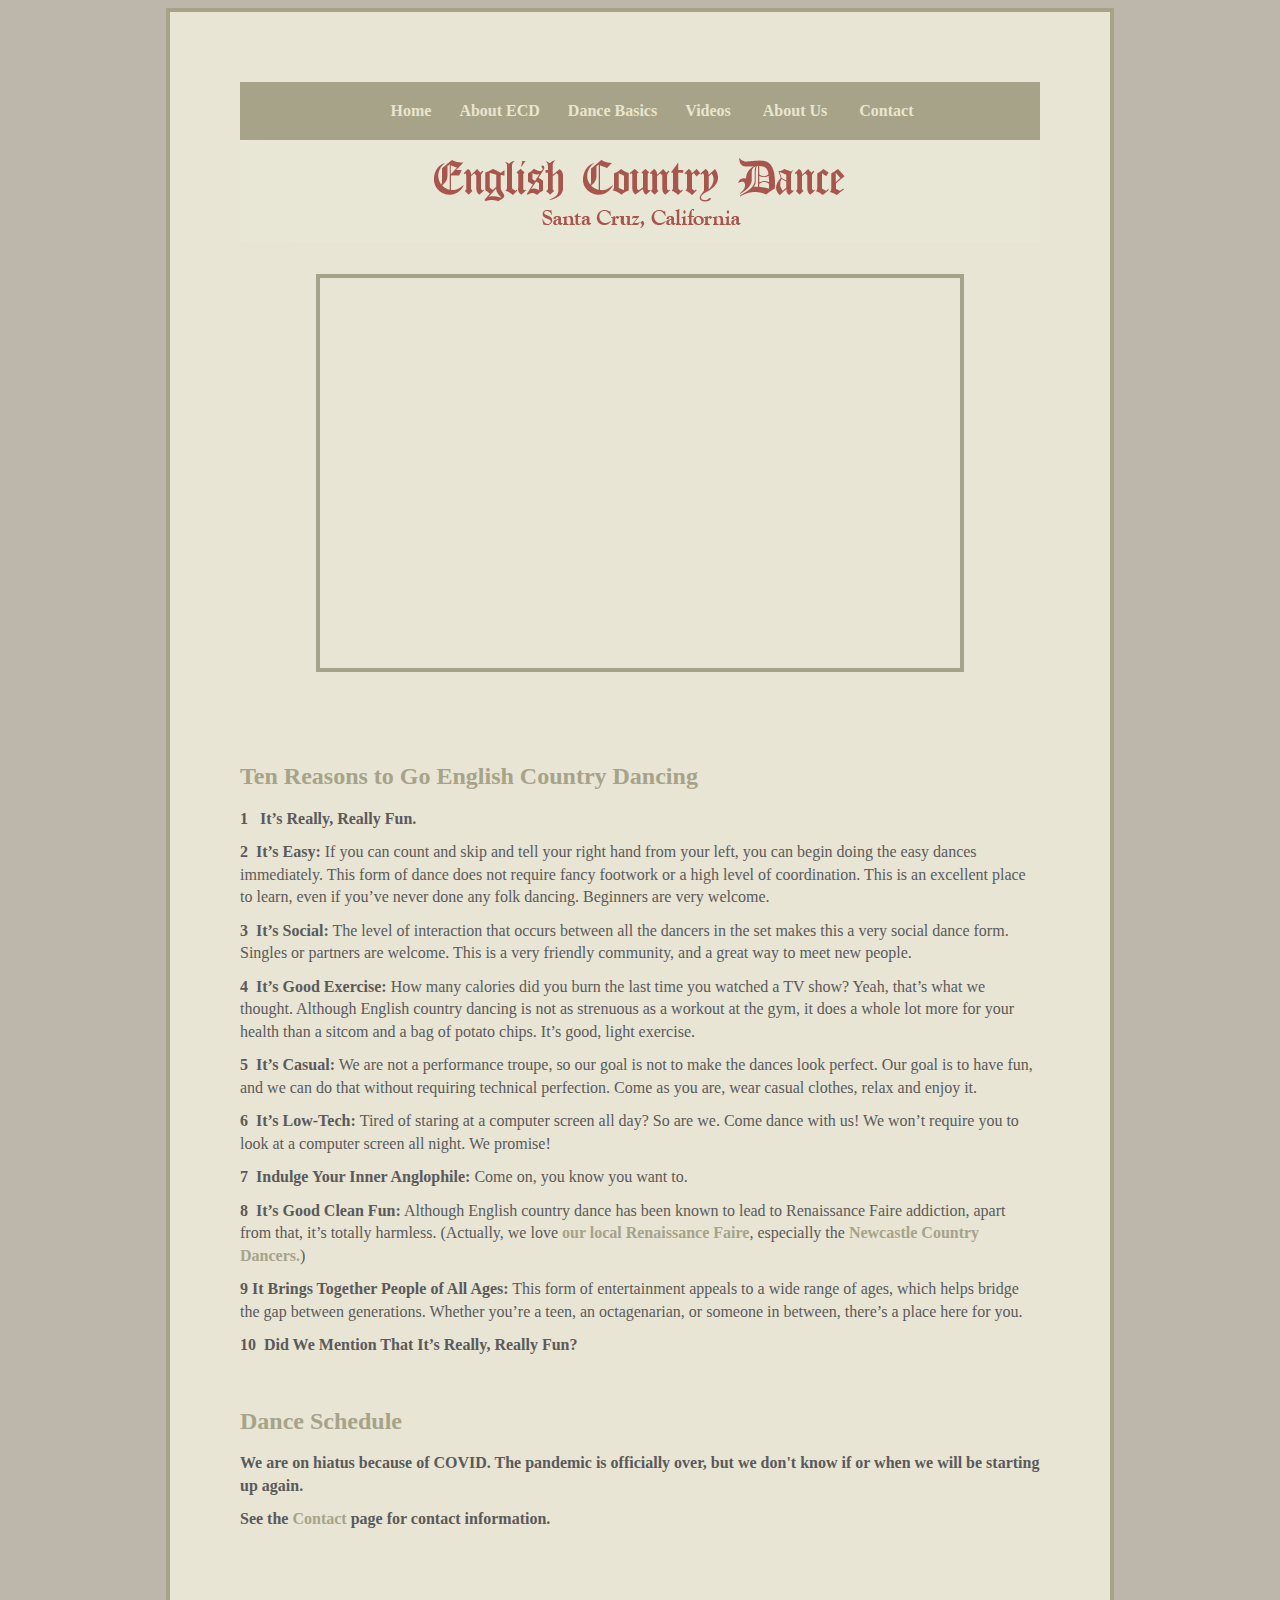
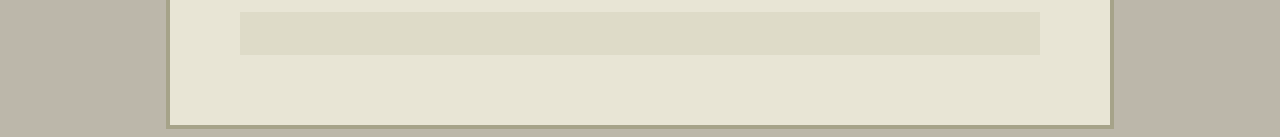
<file: index.html>
<!DOCTYPE html PUBLIC "-//W3C//DTD XHTML 1.0 Strict//EN" "http://www.w3.org/TR/xhtml1/DTD/xhtml1-strict.dtd">
<html xmlns="http://www.w3.org/1999/xhtml"><!-- InstanceBegin template="/Templates/ecd2011template.dwt" codeOutsideHTMLIsLocked="false" -->
<head>
<meta http-equiv="Content-Type" content="text/html; charset=UTF-8" />
<!-- InstanceBeginEditable name="doctitle" -->
<title>Santa Cruz English Country Dance</title>
<!-- InstanceEndEditable -->
<!-- InstanceBeginEditable name="head" -->
<!-- InstanceEndEditable -->
<link href="oneColFixCtrHdr.css" rel="stylesheet" type="text/css" />
<script type="text/javascript">

  var _gaq = _gaq || [];
  _gaq.push(['_setAccount', 'UA-24596640-1']);
  _gaq.push(['_trackPageview']);

  (function() {
    var ga = document.createElement('script'); ga.type = 'text/javascript'; ga.async = true;
    ga.src = ('https:' == document.location.protocol ? 'https://ssl' : 'http://www') + '.google-analytics.com/ga.js';
    var s = document.getElementsByTagName('script')[0]; s.parentNode.insertBefore(ga, s);
  })();

</script>
</head>

<body class="oneColFixCtrHdr">

<div id="container">
  <div id="header">
    <center>
    <span class="class1">
       <p>&nbsp;&nbsp;&nbsp;&nbsp;&nbsp; <a href="index.html">Home</a>&nbsp; &nbsp;&nbsp;&nbsp;&nbsp; <a href="about_ecd.html">About ECD</a>&nbsp;&nbsp;&nbsp;&nbsp;&nbsp; &nbsp;<a href="dance_basics.html">Dance Basics</a>&nbsp;&nbsp;&nbsp; &nbsp;&nbsp; <a href="videos.html">Videos</a>&nbsp;&nbsp;&nbsp;&nbsp;&nbsp;&nbsp; &nbsp;<a href="about_us.html">About Us&nbsp;</a>&nbsp;&nbsp;&nbsp;&nbsp;&nbsp; &nbsp;<a href="contact.html">Contact</a></p></span></center>
    <!-- end #header -->
  </div>
  <img src="images/name-panel.gif" width="800" height="102" alt="English Country Dance Santa Cruz" />

  <div id="mainContent"><span class = class2><!-- InstanceBeginEditable name="MainContentRegion" -->
     <center><iframe width="640" height="390" src="http://www.youtube.com/embed/YO7SBhCg_AQ?rel=0" frameborder="0" allowfullscreen></iframe></center>
     <h2>&nbsp;</h2>
     <h2>Ten Reasons to Go English Country Dancing<br />
     </h2>
     <p> <strong>1&nbsp; &nbsp;It’s Really, Really Fun.</strong></p>
     <p><strong>2&nbsp;  It&rsquo;s Easy:</strong> If you can count and skip and tell your right hand from your left, you can begin doing the easy dances immediately. This form of dance does not require fancy footwork or a high level of coordination. This is an excellent place to learn, even if you’ve never done any folk dancing. Beginners are very welcome.</p>
     <p><strong>3&nbsp; It&rsquo;s Social:</strong> The level of interaction that occurs between all the dancers in the set makes this a very social dance form. Singles or partners are welcome. This is a very friendly community, and a great way to meet new people.</p>
     <p><strong>4&nbsp; It&rsquo;s Good Exercise:</strong> How many calories did you burn the last time you watched a TV show? Yeah, that’s what we thought. Although English country dancing is not as strenuous as a workout at the gym, it does a whole lot more for your health than a sitcom and a bag of potato chips. It’s good, light exercise.</p>
     <p><strong>5&nbsp; It&rsquo;s Casual:</strong> We are not a performance troupe, so our goal is not to make the dances look perfect. Our goal is to have fun, and we can do that without requiring technical perfection. Come as you are, wear casual clothes, relax and enjoy it.</p>
     <p><strong>6&nbsp; It&rsquo;s Low-Tech: </strong>Tired of staring at a computer screen all day? So are we. Come dance with us! We won’t require you to look at a computer screen all night. We promise!</p>
     <p><strong>7&nbsp; Indulge Your Inner Anglophile:</strong> Come on, you know you want to.</p>
     <p><strong>8&nbsp; It&rsquo;s Good Clean Fun:</strong> Although English country dance has been known to lead to Renaissance Faire addiction, apart from that, it’s totally harmless. (Actually, we love <a href="http://www.norcalrenfaire.org/">our local Renaissance Faire</a>, especially the <a href="http://home1.gte.net/res1fqjn/">Newcastle Country Dancers.</a>)</p>
     <p> <strong>9&nbsp;It Brings Together People of All Ages:</strong> This form of entertainment appeals to a wide range of ages, which helps bridge the gap between generations. Whether you’re a teen, an octagenarian, or someone in between, there’s a place here for you. </p>
     <p><strong>10&nbsp; Did We Mention That It&rsquo;s Really, Really Fun?</strong></p>
     <p>&nbsp;</p>
     <h2><strong>Dance Schedule</strong></h2>
     <!--
     <p><strong>Come dance with us! We usually meet on the second Thursday of the month, from 7:30—9:30 p.m., at Peace United Church (upper hall), 900 High Street, Santa Cruz, California. (See the <a href="contact.html">Contact</a> page for directions.) </strong></p>
     -->
     <p><strong>We are on hiatus because of COVID. The pandemic is officially over, but we don't know if or when we will be starting up again.</strong></p>
     <p><strong>See the <a class=contact href="/contact.html"> Contact </a> page for contact information.
     <p>&nbsp;</p>
   </p>
  <!-- InstanceEndEditable --></span>
   <!-- end #mainContent --></div>
  <div id="footer">
    <p>&nbsp;</p>
  <!-- end #footer --></div>
<!-- end #container --></div>
</body>
<!-- InstanceEnd --></html>
</file>
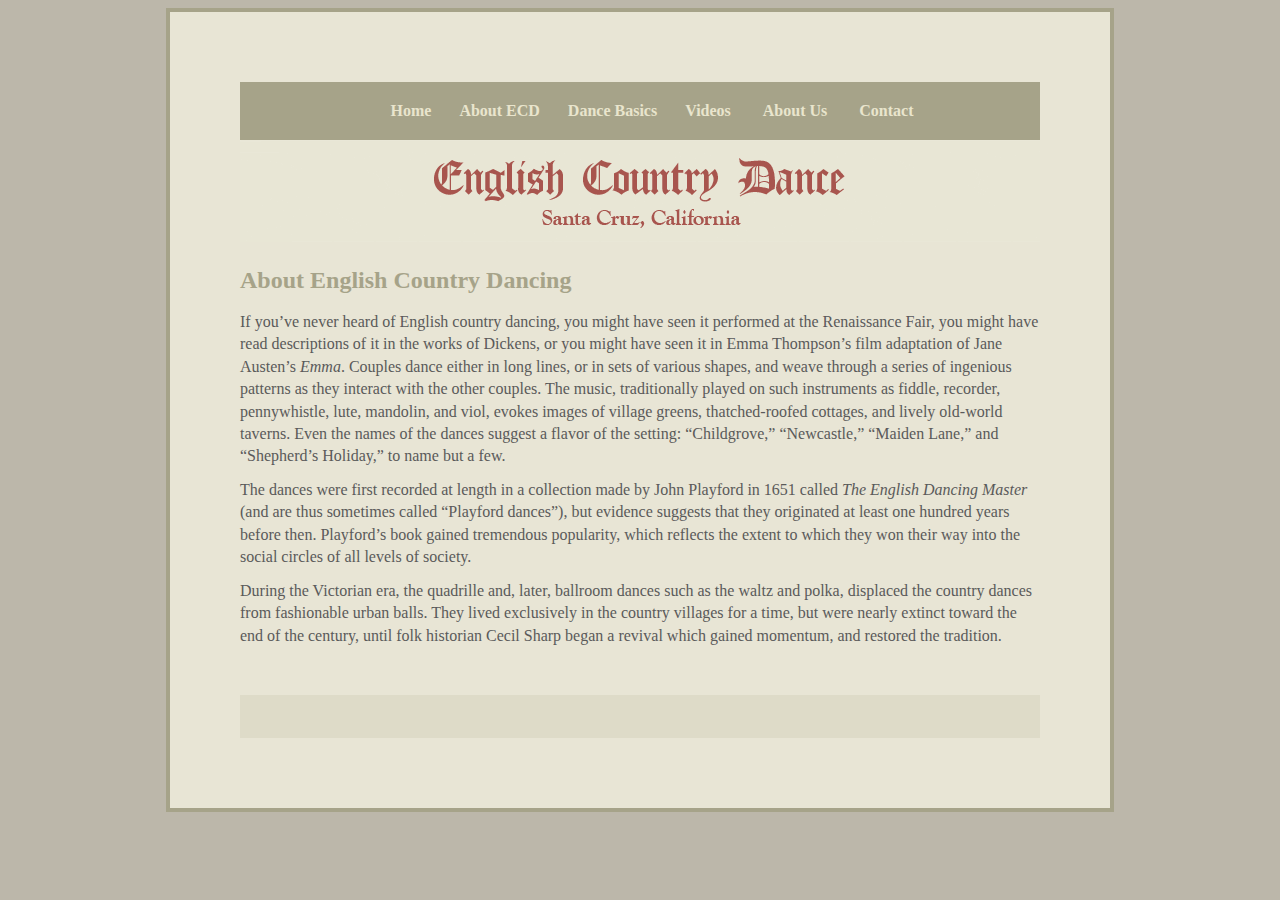
<file: about_ecd.html>
<!DOCTYPE html PUBLIC "-//W3C//DTD XHTML 1.0 Strict//EN" "http://www.w3.org/TR/xhtml1/DTD/xhtml1-strict.dtd">
<html xmlns="http://www.w3.org/1999/xhtml"><!-- InstanceBegin template="/Templates/ecd2011template.dwt" codeOutsideHTMLIsLocked="false" -->
<head>
<meta http-equiv="Content-Type" content="text/html; charset=UTF-8" />
<!-- InstanceBeginEditable name="doctitle" -->
<title>Santa Cruz English Country Dance: About ECD</title>
<!-- InstanceEndEditable -->
<!-- InstanceBeginEditable name="head" -->
<!-- InstanceEndEditable -->
<link href="oneColFixCtrHdr.css" rel="stylesheet" type="text/css" />
<script type="text/javascript">

  var _gaq = _gaq || [];
  _gaq.push(['_setAccount', 'UA-24596640-1']);
  _gaq.push(['_trackPageview']);

  (function() {
    var ga = document.createElement('script'); ga.type = 'text/javascript'; ga.async = true;
    ga.src = ('https:' == document.location.protocol ? 'https://ssl' : 'http://www') + '.google-analytics.com/ga.js';
    var s = document.getElementsByTagName('script')[0]; s.parentNode.insertBefore(ga, s);
  })();

</script>
</head>

<body class="oneColFixCtrHdr">

<div id="container">
  <div id="header">
    <center>
    <span class = class1>
       <p>&nbsp;&nbsp;&nbsp;&nbsp;&nbsp; <a href="index.html">Home</a>&nbsp; &nbsp;&nbsp;&nbsp;&nbsp; <a href="about_ecd.html">About ECD</a>&nbsp;&nbsp;&nbsp;&nbsp;&nbsp; &nbsp;<a href="dance_basics.html">Dance Basics</a>&nbsp;&nbsp;&nbsp; &nbsp;&nbsp; <a href="videos.html">Videos</a>&nbsp;&nbsp;&nbsp;&nbsp;&nbsp;&nbsp; &nbsp;<a href="about_us.html">About Us&nbsp;</a>&nbsp;&nbsp;&nbsp;&nbsp;&nbsp; &nbsp;<a href="contact.html">Contact</a></p></span></center>
    <!-- end #header -->
  </div>
  <img src="images/name-panel.gif" width="800" height="102" alt="English Country Dance Santa Cruz" />
  
  <div id="mainContent"><span class = class2><!-- InstanceBeginEditable name="MainContentRegion" -->
     <h2>About English Country Dancing</h2>
     <p>If you’ve never heard of English country dancing, you might have seen it performed at the Renaissance Fair, you might have read descriptions of it in the works of Dickens, or you might have seen it in Emma Thompson’s film adaptation of Jane Austen’s <em>Emma</em>. Couples dance either in long lines, or in sets of various shapes, and weave through a series of ingenious patterns as they interact with the other couples. The music, traditionally played on such instruments as fiddle, recorder, pennywhistle, lute, mandolin, and viol, evokes images of village greens, thatched-roofed cottages, and lively old-world taverns. Even the names of the dances suggest a flavor of the setting:  “Childgrove,” “Newcastle,” “Maiden Lane,” and “Shepherd’s Holiday,” to name but a few.</p>
     <p>The dances were first recorded at length in a collection made by John Playford in 1651 called <em>The English Dancing Master</em> (and are thus sometimes called “Playford dances”), but evidence suggests that they originated at least one hundred years before then. Playford’s book gained tremendous popularity, which reflects the extent to which they won their way into the social circles of all levels of society.</p>
     <p>During the Victorian era, the quadrille and, later, ballroom dances such as the waltz and polka, displaced the country dances from fashionable urban balls. They lived exclusively in the country villages for a time, but were nearly extinct toward the end of the century, until folk historian Cecil Sharp began a revival which gained momentum, and restored the tradition.</p>
  <!-- InstanceEndEditable --></span>
   <!-- end #mainContent --></div>
  <div id="footer">
    <p>&nbsp;</p>
  <!-- end #footer --></div>
<!-- end #container --></div>
</body>
<!-- InstanceEnd --></html>
</file>
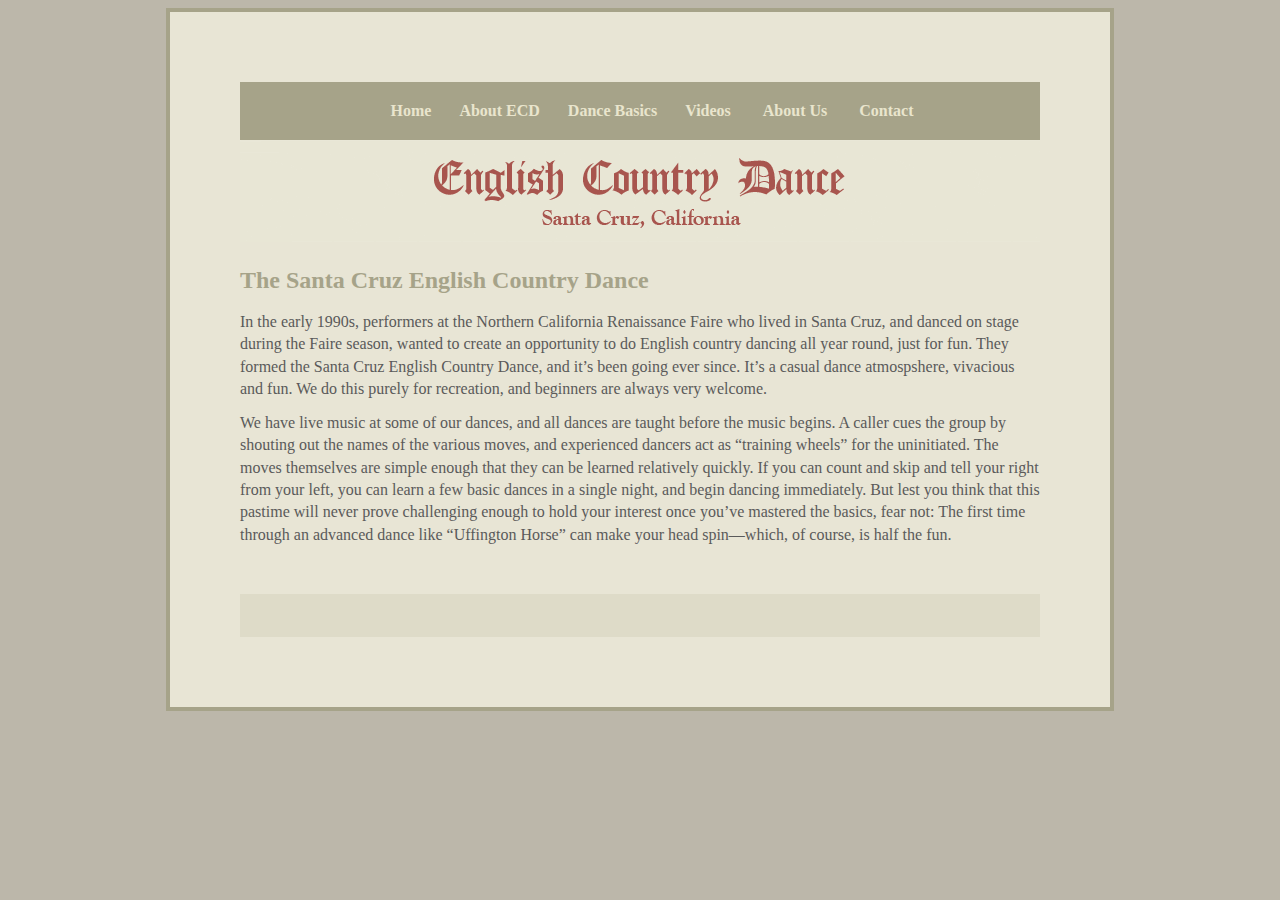
<file: about_us.html>
<!DOCTYPE html PUBLIC "-//W3C//DTD XHTML 1.0 Strict//EN" "http://www.w3.org/TR/xhtml1/DTD/xhtml1-strict.dtd">
<html xmlns="http://www.w3.org/1999/xhtml"><!-- InstanceBegin template="/Templates/ecd2011template.dwt" codeOutsideHTMLIsLocked="false" -->
<head>
<meta http-equiv="Content-Type" content="text/html; charset=UTF-8" />
<!-- InstanceBeginEditable name="doctitle" -->
<title>Santa Cruz English Country Dance: About Us</title>
<!-- InstanceEndEditable -->
<!-- InstanceBeginEditable name="head" -->
<!-- InstanceEndEditable -->
<link href="oneColFixCtrHdr.css" rel="stylesheet" type="text/css" />
<script type="text/javascript">

  var _gaq = _gaq || [];
  _gaq.push(['_setAccount', 'UA-24596640-1']);
  _gaq.push(['_trackPageview']);

  (function() {
    var ga = document.createElement('script'); ga.type = 'text/javascript'; ga.async = true;
    ga.src = ('https:' == document.location.protocol ? 'https://ssl' : 'http://www') + '.google-analytics.com/ga.js';
    var s = document.getElementsByTagName('script')[0]; s.parentNode.insertBefore(ga, s);
  })();

</script>
</head>

<body class="oneColFixCtrHdr">

<div id="container">
  <div id="header">
    <center>
    <span class = class1>
       <p>&nbsp;&nbsp;&nbsp;&nbsp;&nbsp; <a href="index.html">Home</a>&nbsp; &nbsp;&nbsp;&nbsp;&nbsp; <a href="about_ecd.html">About ECD</a>&nbsp;&nbsp;&nbsp;&nbsp;&nbsp; &nbsp;<a href="dance_basics.html">Dance Basics</a>&nbsp;&nbsp;&nbsp; &nbsp;&nbsp; <a href="videos.html">Videos</a>&nbsp;&nbsp;&nbsp;&nbsp;&nbsp;&nbsp; &nbsp;<a href="about_us.html">About Us&nbsp;</a>&nbsp;&nbsp;&nbsp;&nbsp;&nbsp; &nbsp;<a href="contact.html">Contact</a></p></span></center>
    <!-- end #header -->
  </div>
  <img src="images/name-panel.gif" width="800" height="102" alt="English Country Dance Santa Cruz" />
  
  <div id="mainContent"><span class = class2><!-- InstanceBeginEditable name="MainContentRegion" -->
     <h2>The Santa Cruz English Country Dance</h2>
     <p>In the early 1990s, performers at the Northern California Renaissance Faire who lived in Santa Cruz, and danced on stage during the Faire season, wanted to create an opportunity to do English country dancing all year round, just for fun. They formed the Santa Cruz English Country Dance, and it’s been going ever since. It’s a casual dance atmospshere, vivacious and fun. We do this purely for recreation, and beginners are always very welcome.</p>
     <p>We have live music at some of our dances, and all dances are taught before the music begins. A caller cues the group by shouting out the names of the various moves, and experienced dancers act as “training wheels” for the uninitiated. The moves themselves are simple enough that they can be learned relatively quickly. If you can count and skip and tell your right from your left, you can learn a few basic dances in a single night, and begin dancing immediately. But lest you think that this pastime will never prove challenging enough to hold your interest once you’ve mastered the basics, fear not: The first time through an advanced dance like “Uffington Horse” can make your head spin—which, of course, is half the fun.</p>
  <!-- InstanceEndEditable --></span>
   <!-- end #mainContent --></div>
  <div id="footer">
    <p>&nbsp;</p>
  <!-- end #footer --></div>
<!-- end #container --></div>
</body>
<!-- InstanceEnd --></html>
</file>
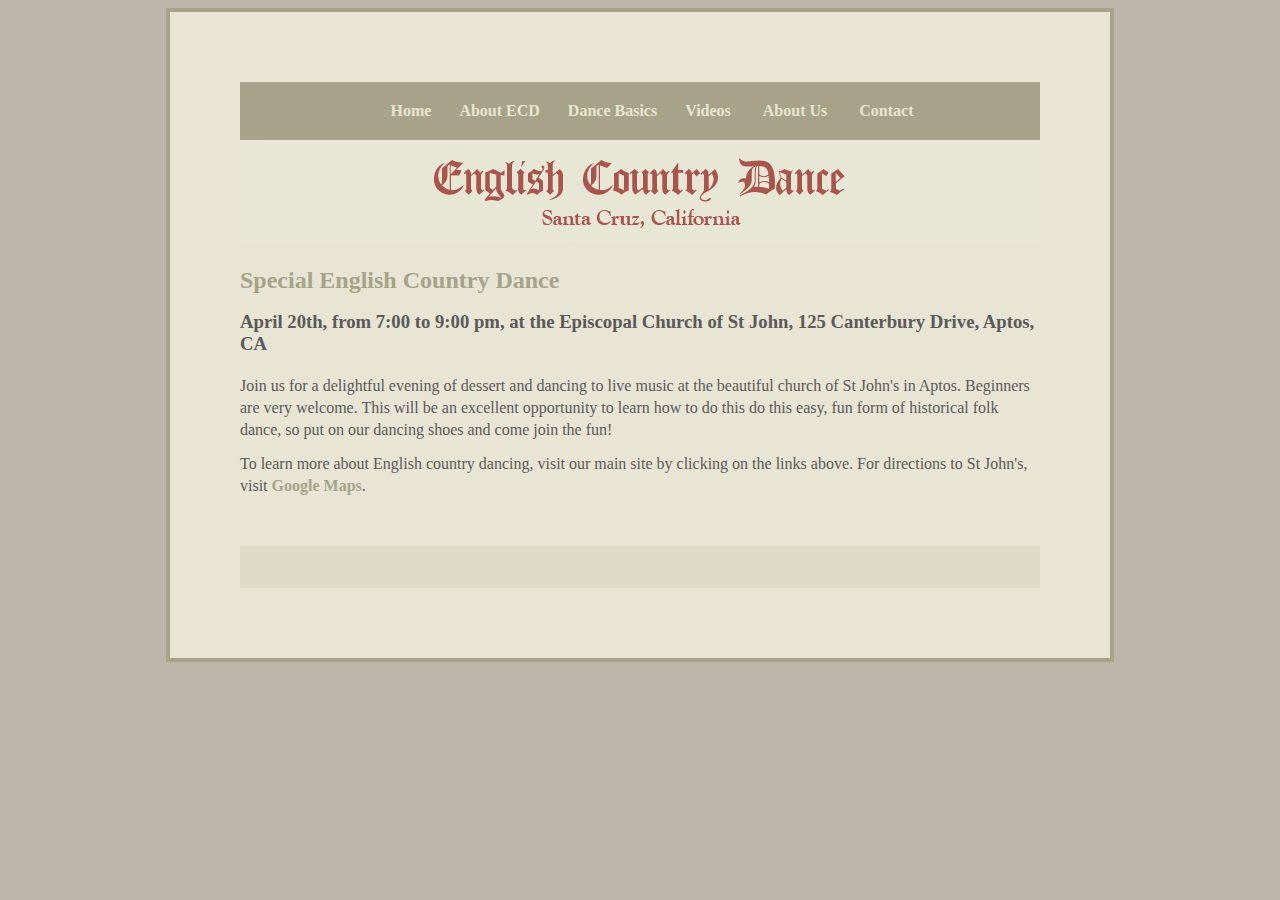
<file: april20.html>
<!DOCTYPE html PUBLIC "-//W3C//DTD XHTML 1.0 Strict//EN" "http://www.w3.org/TR/xhtml1/DTD/xhtml1-strict.dtd">
<html xmlns="http://www.w3.org/1999/xhtml"><!-- InstanceBegin template="/Templates/ecd2011template.dwt" codeOutsideHTMLIsLocked="false" -->
<head>
<meta http-equiv="Content-Type" content="text/html; charset=UTF-8" />
<!-- InstanceBeginEditable name="doctitle" -->
<title>Santa Cruz English Country Dance</title>
<!-- InstanceEndEditable -->
<!-- InstanceBeginEditable name="head" -->
<!-- InstanceEndEditable -->
<link href="oneColFixCtrHdr.css" rel="stylesheet" type="text/css" />
<script type="text/javascript">

  var _gaq = _gaq || [];
  _gaq.push(['_setAccount', 'UA-24596640-1']);
  _gaq.push(['_trackPageview']);

  (function() {
    var ga = document.createElement('script'); ga.type = 'text/javascript'; ga.async = true;
    ga.src = ('https:' == document.location.protocol ? 'https://ssl' : 'http://www') + '.google-analytics.com/ga.js';
    var s = document.getElementsByTagName('script')[0]; s.parentNode.insertBefore(ga, s);
  })();

</script>
</head>

<body class="oneColFixCtrHdr">

<div id="container">
  <div id="header">
    <center>
    <span class = class1>
       <p>&nbsp;&nbsp;&nbsp;&nbsp;&nbsp; <a href="index.html">Home</a>&nbsp; &nbsp;&nbsp;&nbsp;&nbsp; <a href="about_ecd.html">About ECD</a>&nbsp;&nbsp;&nbsp;&nbsp;&nbsp; &nbsp;<a href="dance_basics.html">Dance Basics</a>&nbsp;&nbsp;&nbsp; &nbsp;&nbsp; <a href="videos.html">Videos</a>&nbsp;&nbsp;&nbsp;&nbsp;&nbsp;&nbsp; &nbsp;<a href="about_us.html">About Us&nbsp;</a>&nbsp;&nbsp;&nbsp;&nbsp;&nbsp; &nbsp;<a href="contact.html">Contact</a></p></span></center>
    <!-- end #header -->
  </div>
  <img src="images/name-panel.gif" width="800" height="102" alt="English Country Dance Santa Cruz" />
  
  <div id="mainContent"><span class = class2><!-- InstanceBeginEditable name="MainContentRegion" --><h2>Special English Country Dance</h2>
    <h3>April 20th, from 7:00 to 9:00 pm, at the Episcopal Church of St John, 125 Canterbury Drive, Aptos, CA</h3>
     <p>Join us for a delightful evening of dessert and dancing to live music at the beautiful church of St John's in Aptos. Beginners are very welcome. This will be an excellent opportunity to learn how to do this do this easy, fun form of historical folk dance, so put on our dancing shoes and come join the fun!</p>
     <p>To learn more about English country dancing, visit our main site by clicking on the links above. For directions to St John's, visit <a href="http://maps.google.com/maps?q=14500+McGregor+Road+Aptos+CA+&amp;ie=UTF8&amp;ll=36.976578,-121.912054&amp;spn=0.004551,0.006899&amp;t=h&amp;z=17&amp;iwloc=A">Google Maps</a>.  <!-- InstanceEndEditable --></span>
   <!-- end #mainContent --></div>
  <div id="footer">
    <p>&nbsp;</p>
  <!-- end #footer --></div>
<!-- end #container --></div>
</body>
<!-- InstanceEnd --></html>
</file>
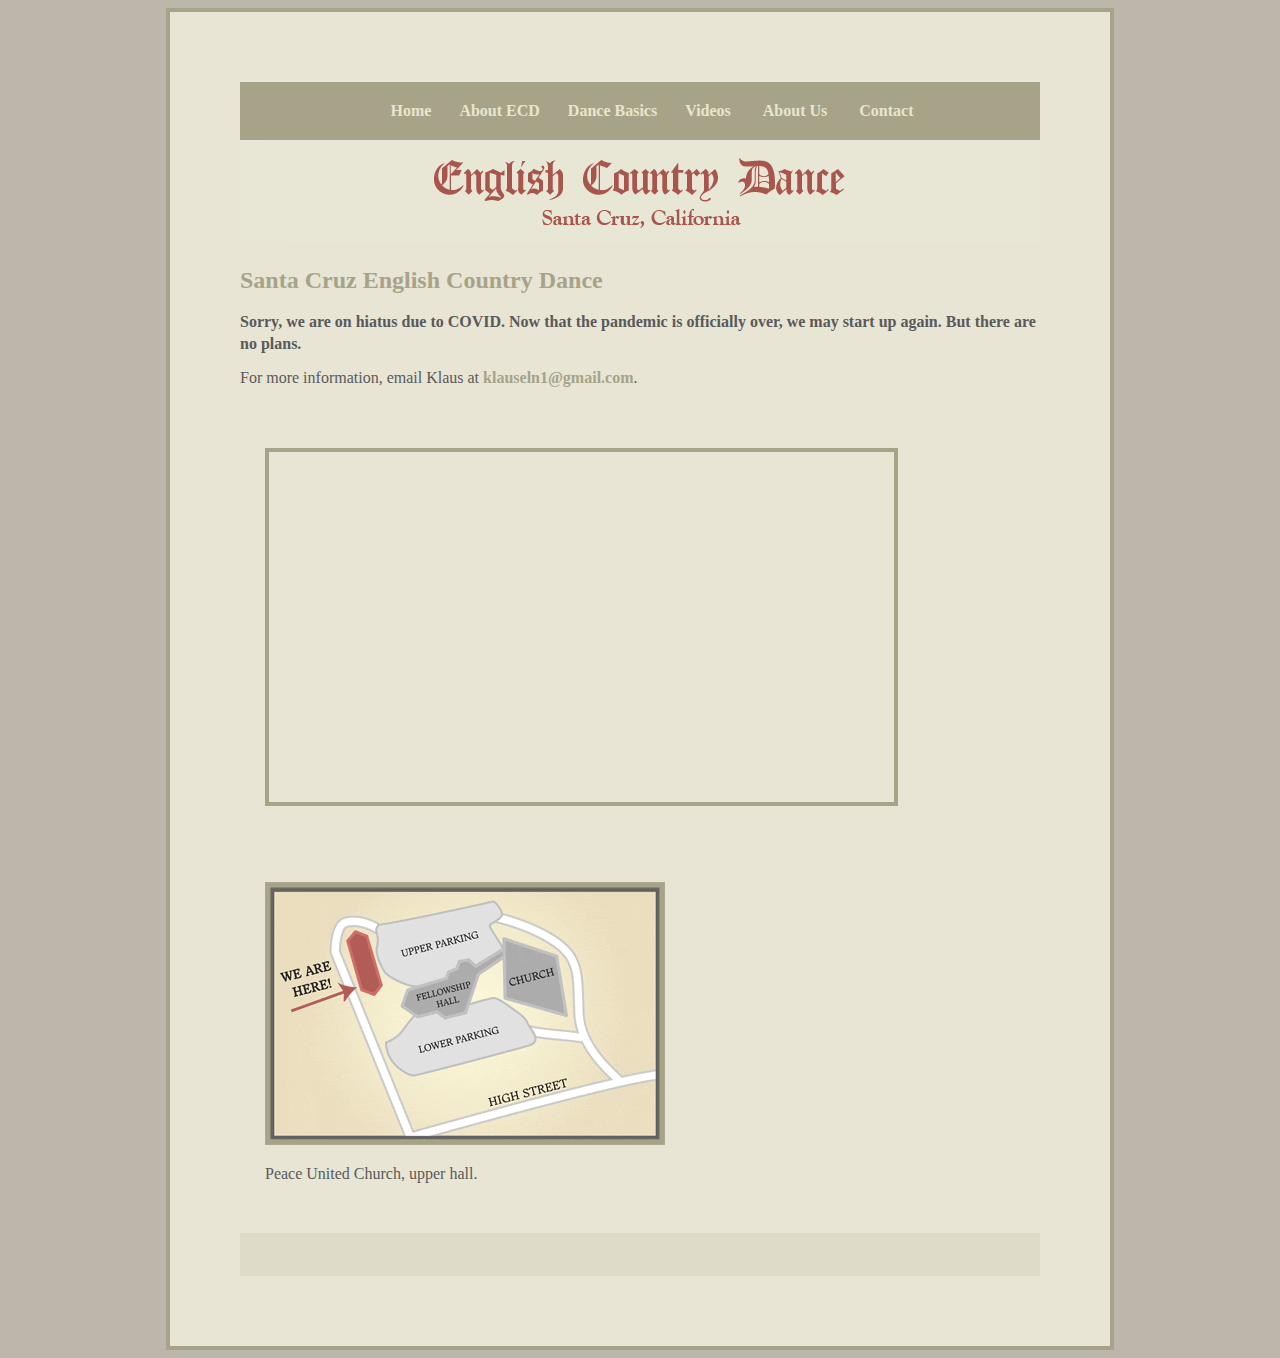
<file: contact.html>
<!DOCTYPE html PUBLIC "-//W3C//DTD XHTML 1.0 Strict//EN" "http://www.w3.org/TR/xhtml1/DTD/xhtml1-strict.dtd">
<html xmlns="http://www.w3.org/1999/xhtml"><!-- InstanceBegin template="/Templates/ecd2011template.dwt" codeOutsideHTMLIsLocked="false" -->
<head>
<meta http-equiv="Content-Type" content="text/html; charset=UTF-8" />
<!-- InstanceBeginEditable name="doctitle" -->
<title>Santa Cruz English Country Dance: Contact</title>
<!-- InstanceEndEditable -->
<!-- InstanceBeginEditable name="head" -->
<!-- InstanceEndEditable -->
<link href="oneColFixCtrHdr.css" rel="stylesheet" type="text/css" />
<script type="text/javascript">

  var _gaq = _gaq || [];
  _gaq.push(['_setAccount', 'UA-24596640-1']);
  _gaq.push(['_trackPageview']);

  (function() {
    var ga = document.createElement('script'); ga.type = 'text/javascript'; ga.async = true;
    ga.src = ('https:' == document.location.protocol ? 'https://ssl' : 'http://www') + '.google-analytics.com/ga.js';
    var s = document.getElementsByTagName('script')[0]; s.parentNode.insertBefore(ga, s);
  })();

</script>
</head>

<body class="oneColFixCtrHdr">

<div id="container">
  <div id="header">
    <center>
    <span class = class1>
       <p>&nbsp;&nbsp;&nbsp;&nbsp;&nbsp; <a href="index.html">Home</a>&nbsp; &nbsp;&nbsp;&nbsp;&nbsp; <a href="about_ecd.html">About ECD</a>&nbsp;&nbsp;&nbsp;&nbsp;&nbsp; &nbsp;<a href="dance_basics.html">Dance Basics</a>&nbsp;&nbsp;&nbsp; &nbsp;&nbsp; <a href="videos.html">Videos</a>&nbsp;&nbsp;&nbsp;&nbsp;&nbsp;&nbsp; &nbsp;<a href="about_us.html">About Us&nbsp;</a>&nbsp;&nbsp;&nbsp;&nbsp;&nbsp; &nbsp;<a href="contact.html">Contact</a></p></span></center>
    <!-- end #header -->
  </div>
  <img src="images/name-panel.gif" width="800" height="102" alt="English Country Dance Santa Cruz" />

  <div id="mainContent"><span class = class2><!-- InstanceBeginEditable name="MainContentRegion" -->
     <h2>Santa Cruz English Country Dance</h2>
     <!--
     <p><strong>WHEN: </strong>We meet on the second Thursday of the month, from 7:30 to 9:30 p.m. </p>
     <p><strong>WHERE: </strong>The Peace United Church, 900 High Street, Santa Cruz, California. (It’s near the entrance to UCSC. We meet in the upper hall, next to the upper parking lot. Please note the map.)</p>
     -->
     <p><strong>Sorry, we are on hiatus due to COVID. Now that the pandemic is officially over, we may start up again. But there are no plans.</strong></p>
     <p>For more information, email Klaus at <a href="mailto: klauseln1@gmail.com">klauseln1@gmail.com</a>.     </p>
     <p>&nbsp;</p>
     <iframe width="625" height="350" frameborder="0" scrolling="no" marginheight="0" marginwidth="0" src="http://maps.google.com/maps?f=q&amp;source=s_q&amp;hl=en&amp;geocode=&amp;q=First+Congregational+Church,+900+High+Street,+Santa+Cruz,+CA&amp;aq=0&amp;sll=37.0625,-95.677068&amp;sspn=47.483365,71.191406&amp;ie=UTF8&amp;hq=First+Congregational+Church,&amp;hnear=900+High+St,+Santa+Cruz,+California+95060&amp;ll=36.978865,-122.047288&amp;spn=0.006295,0.006295&amp;output=embed"></iframe>
      <p>&nbsp;</p>
     <p><span class = image-margin><img  src="images/fcc_map.gif" width="400" height="263" alt="First Congregational Church Map"/></span></p>
     <p><span class = image-margin>Peace United Church, upper hall.</span></p>
  <!-- InstanceEndEditable --></span>
   <!-- end #mainContent --></div>
  <div id="footer">
    <p>&nbsp;</p>
  <!-- end #footer --></div>
<!-- end #container --></div>
</body>
<!-- InstanceEnd --></html>
</file>
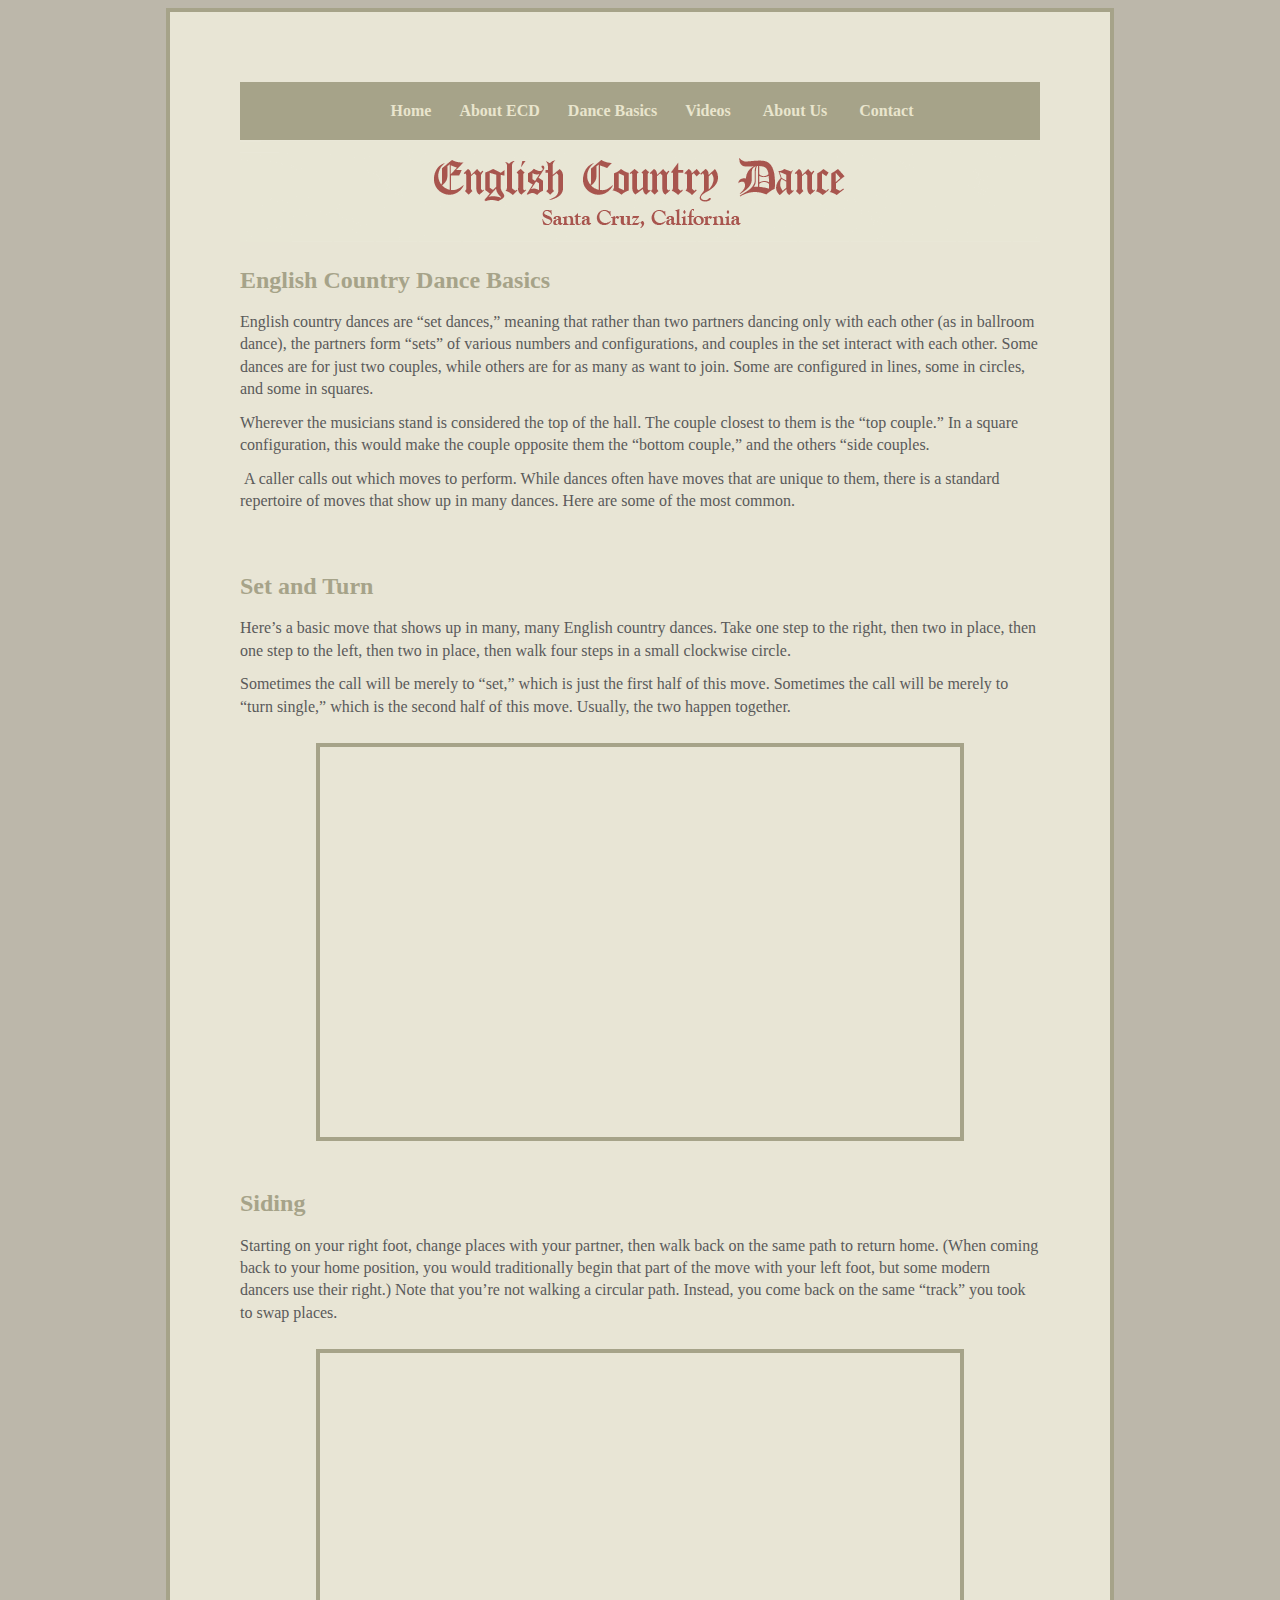
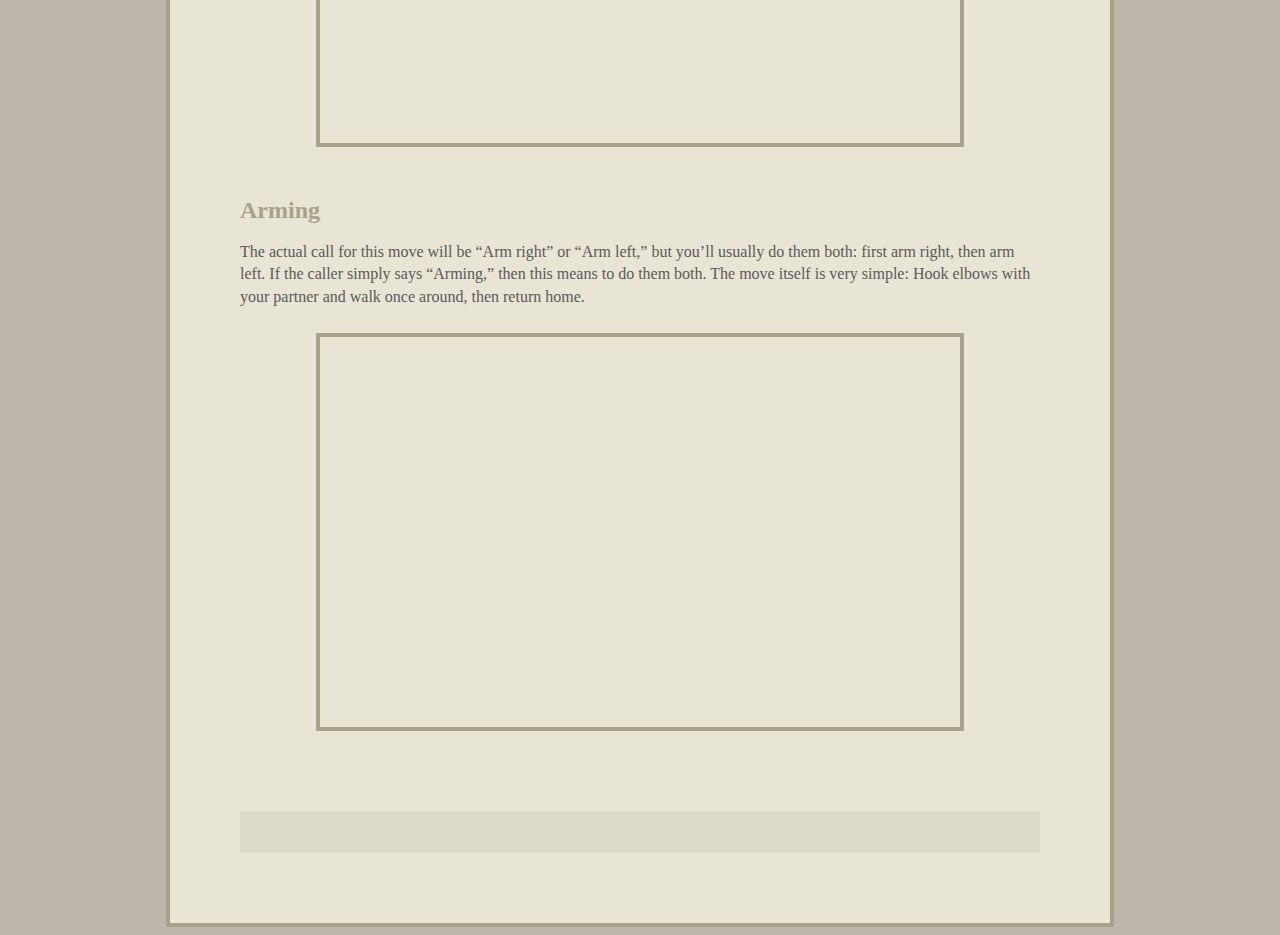
<file: dance_basics.html>
<!DOCTYPE html PUBLIC "-//W3C//DTD XHTML 1.0 Strict//EN" "http://www.w3.org/TR/xhtml1/DTD/xhtml1-strict.dtd">
<html xmlns="http://www.w3.org/1999/xhtml"><!-- InstanceBegin template="/Templates/ecd2011template.dwt" codeOutsideHTMLIsLocked="false" -->
<head>
<meta http-equiv="Content-Type" content="text/html; charset=UTF-8" />
<!-- InstanceBeginEditable name="doctitle" -->
<title>Santa Cruz English Country Dance: Dance Basics</title>
<!-- InstanceEndEditable -->
<!-- InstanceBeginEditable name="head" -->
<!-- InstanceEndEditable -->
<link href="oneColFixCtrHdr.css" rel="stylesheet" type="text/css" />
<script type="text/javascript">

  var _gaq = _gaq || [];
  _gaq.push(['_setAccount', 'UA-24596640-1']);
  _gaq.push(['_trackPageview']);

  (function() {
    var ga = document.createElement('script'); ga.type = 'text/javascript'; ga.async = true;
    ga.src = ('https:' == document.location.protocol ? 'https://ssl' : 'http://www') + '.google-analytics.com/ga.js';
    var s = document.getElementsByTagName('script')[0]; s.parentNode.insertBefore(ga, s);
  })();

</script>
</head>

<body class="oneColFixCtrHdr">

<div id="container">
  <div id="header">
    <center>
    <span class = class1>
       <p>&nbsp;&nbsp;&nbsp;&nbsp;&nbsp; <a href="index.html">Home</a>&nbsp; &nbsp;&nbsp;&nbsp;&nbsp; <a href="about_ecd.html">About ECD</a>&nbsp;&nbsp;&nbsp;&nbsp;&nbsp; &nbsp;<a href="dance_basics.html">Dance Basics</a>&nbsp;&nbsp;&nbsp; &nbsp;&nbsp; <a href="videos.html">Videos</a>&nbsp;&nbsp;&nbsp;&nbsp;&nbsp;&nbsp; &nbsp;<a href="about_us.html">About Us&nbsp;</a>&nbsp;&nbsp;&nbsp;&nbsp;&nbsp; &nbsp;<a href="contact.html">Contact</a></p></span></center>
    <!-- end #header -->
  </div>
  <img src="images/name-panel.gif" width="800" height="102" alt="English Country Dance Santa Cruz" />
  
  <div id="mainContent"><span class = class2><!-- InstanceBeginEditable name="MainContentRegion" -->
     <h2>English Country Dance Basics</h2>
     <p>English country dances are “set dances,” meaning that rather than two partners dancing only with each other (as in ballroom dance), the partners form “sets” of various numbers and configurations, and couples in the set interact with each other. Some dances are for just two couples, while others are for as many as want to join. Some are configured in lines, some in circles, and some in squares.</p>
      <p> Wherever the musicians stand is considered the top of the hall. The couple closest to them is the “top couple.” In a square configuration, this would make the couple opposite them the “bottom couple,” and the others “side couples.
      <p> A caller calls out which moves to perform. While dances often have moves that are unique to them, there is a standard repertoire of moves that show up in many dances. Here are some of the most common.</p>
<h2>&nbsp;</h2>
     <h2>Set and Turn</h2>
     <p>Here’s a basic move that shows up in many, many English country dances. Take one step to the right, then two in place, then one step to the left, then two in place, then walk four steps in a small clockwise circle. </p>
      <p>Sometimes the call will be merely to “set,” which is just the first half of this move. Sometimes the call will be merely to “turn single,” which is the second half of this move. Usually, the two happen together.</p>
     <center><iframe width="640" height="390" src="http://www.youtube.com/embed/KadMlhDZ7oA?rel=0" frameborder="0" allowfullscreen></iframe></center><h2>Siding</h2>
     <p>Starting on your right foot, change places with your partner, then walk back on the same path to return home. (When coming back to your home position, you would traditionally begin that part of the move with your left foot, but some modern dancers use their right.) Note that you’re not walking a circular path. Instead, you come back on the same “track” you took to swap places.</p>
     <center><iframe width="640" height="390" src="http://www.youtube.com/embed/9X0LZJf8nLk?rel=0" frameborder="0" allowfullscreen></iframe></center><h2>Arming</h2>
     <p>The actual call for this move will be “Arm right” or “Arm left,” but you’ll usually do them both: first arm right, then arm left. If the caller simply says “Arming,” then this means to do them both. The move itself is very simple: Hook elbows with your partner and walk once around, then return home.</p>
     <center><iframe width="640" height="390" src="http://www.youtube.com/embed/rHNW5h48KuA?rel=0" frameborder="0" allowfullscreen></iframe></center><!-- InstanceEndEditable --></span>
   <!-- end #mainContent --></div>
  <div id="footer">
    <p>&nbsp;</p>
  <!-- end #footer --></div>
<!-- end #container --></div>
</body>
<!-- InstanceEnd --></html>
</file>
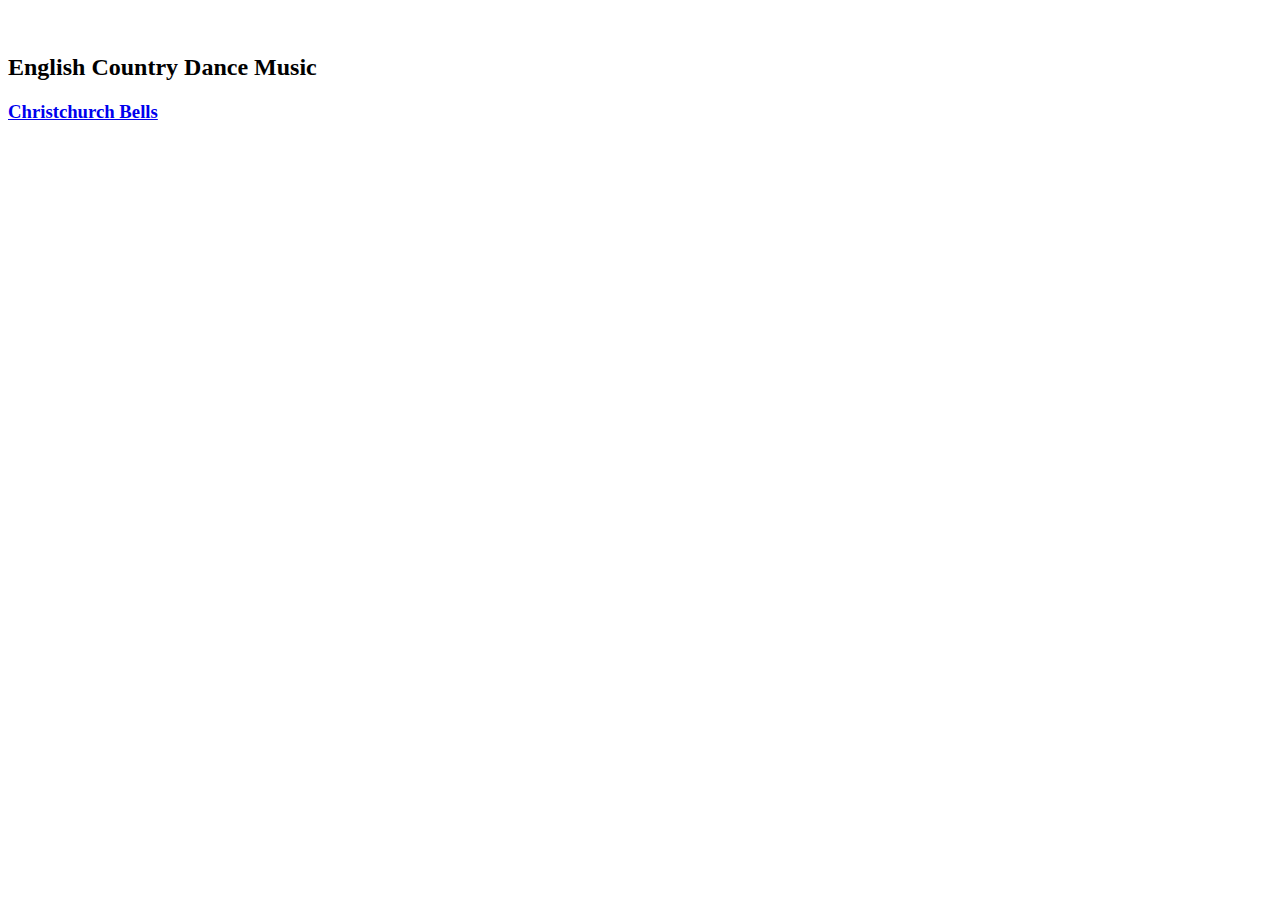
<file: sheet_music.html>
<!DOCTYPE html PUBLIC "-//W3C//DTD XHTML 1.0 Transitional//EN" "http://www.w3.org/TR/xhtml1/DTD/xhtml1-transitional.dtd">
<html xmlns="http://www.w3.org/1999/xhtml">
<head>
<meta http-equiv="Content-Type" content="text/html; charset=UTF-8" />
<title>ECD Music</title>
</head>

<body>
<p>&nbsp;</p>
<h2>English Country Dance Music</h2>
<h3><a href="/christchurch_bells.pdf">Christchurch Bells</a></h3>
</body>
</html>
</file>
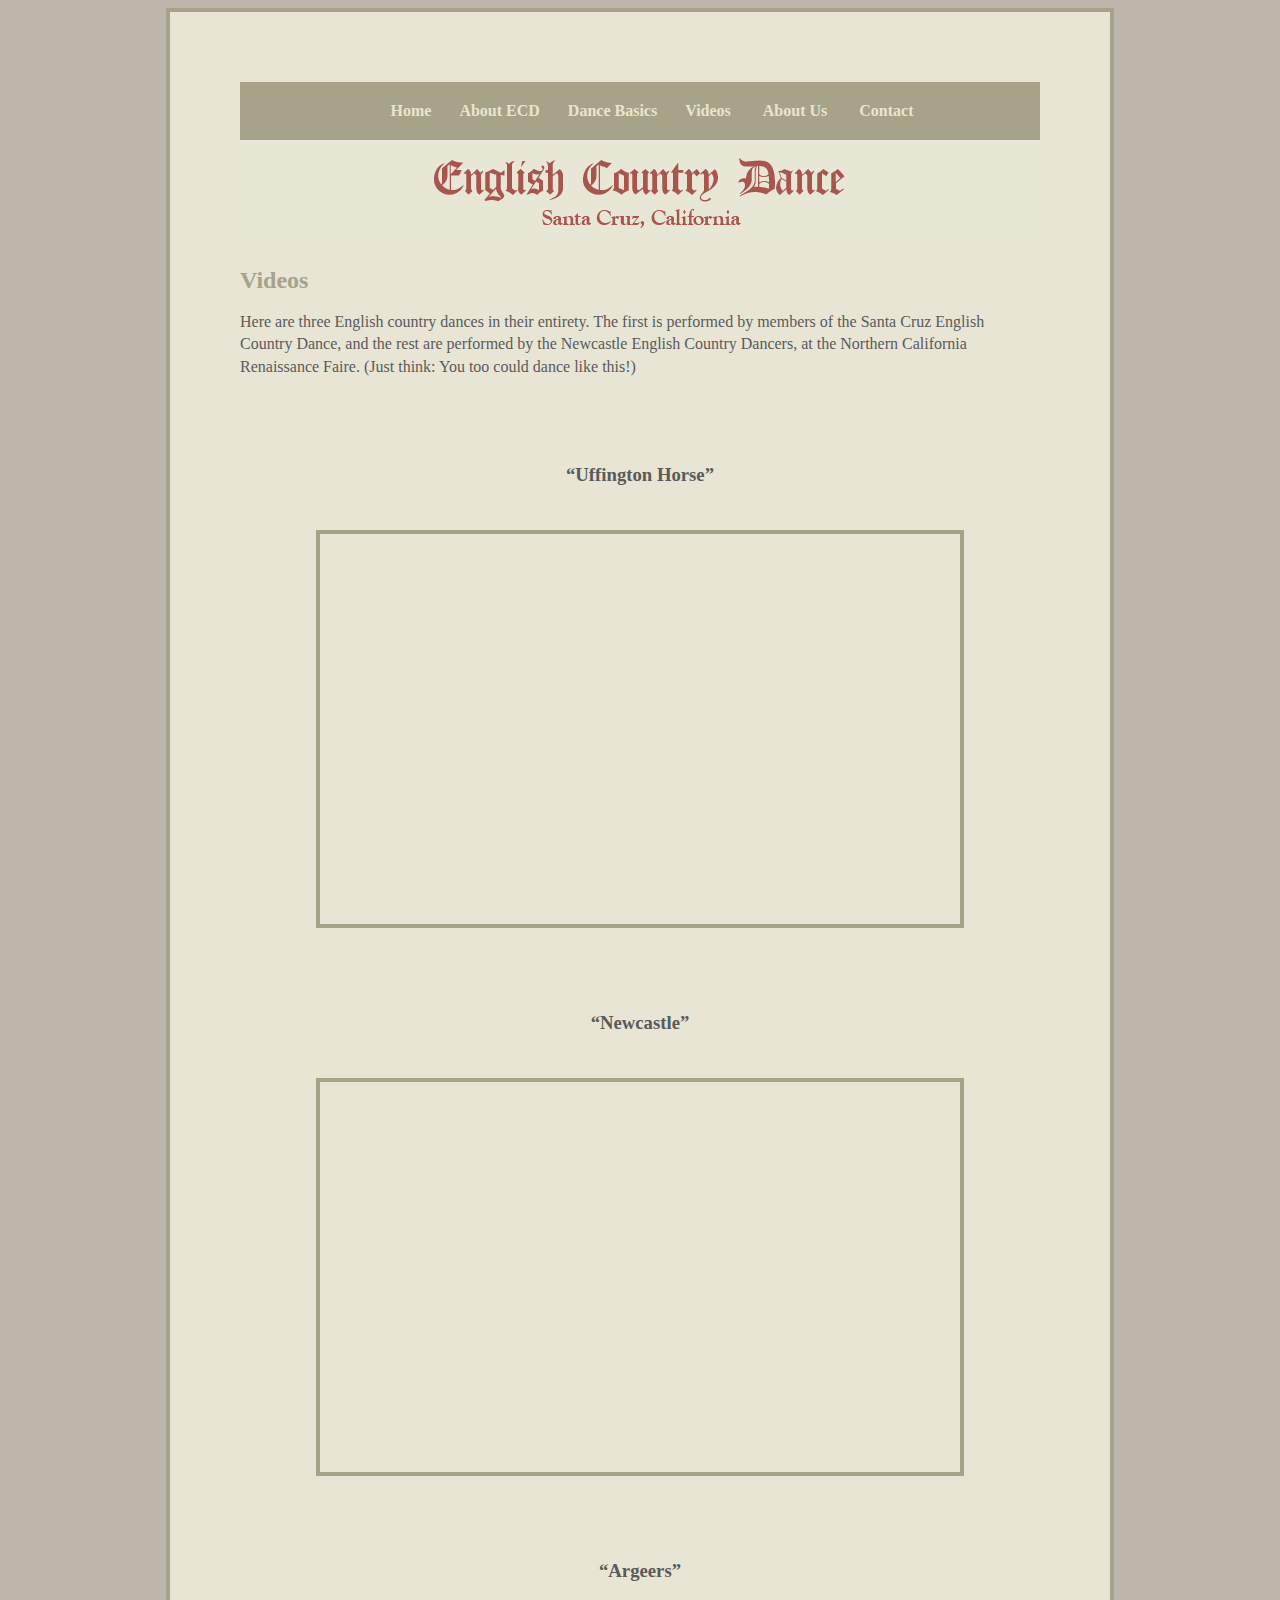
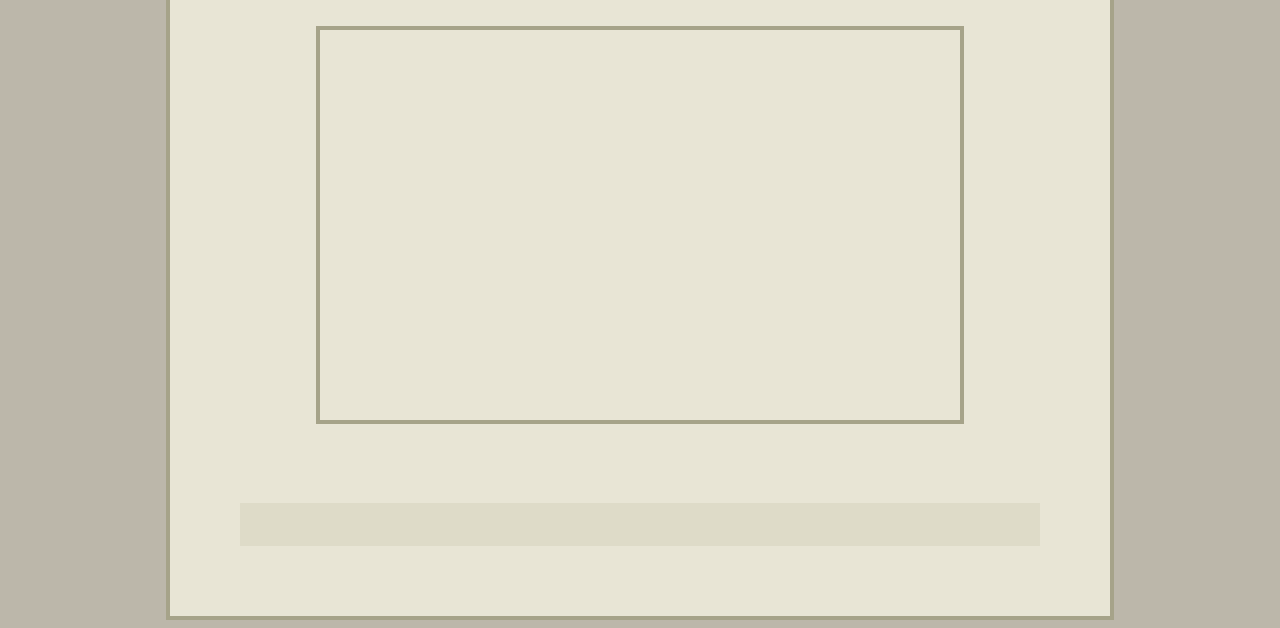
<file: videos.html>
<!DOCTYPE html PUBLIC "-//W3C//DTD XHTML 1.0 Strict//EN" "http://www.w3.org/TR/xhtml1/DTD/xhtml1-strict.dtd">
<html xmlns="http://www.w3.org/1999/xhtml"><!-- InstanceBegin template="/Templates/ecd2011template.dwt" codeOutsideHTMLIsLocked="false" -->
<head>
<meta http-equiv="Content-Type" content="text/html; charset=UTF-8" />
<!-- InstanceBeginEditable name="doctitle" -->
<title>Santa Cruz English Country Dance: Videos</title>
<!-- InstanceEndEditable -->
<!-- InstanceBeginEditable name="head" -->
<!-- InstanceEndEditable -->
<link href="oneColFixCtrHdr.css" rel="stylesheet" type="text/css" />
<script type="text/javascript">

  var _gaq = _gaq || [];
  _gaq.push(['_setAccount', 'UA-24596640-1']);
  _gaq.push(['_trackPageview']);

  (function() {
    var ga = document.createElement('script'); ga.type = 'text/javascript'; ga.async = true;
    ga.src = ('https:' == document.location.protocol ? 'https://ssl' : 'http://www') + '.google-analytics.com/ga.js';
    var s = document.getElementsByTagName('script')[0]; s.parentNode.insertBefore(ga, s);
  })();

</script>
</head>

<body class="oneColFixCtrHdr">

<div id="container">
  <div id="header">
    <center>
    <span class = class1>
       <p>&nbsp;&nbsp;&nbsp;&nbsp;&nbsp; <a href="index.html">Home</a>&nbsp; &nbsp;&nbsp;&nbsp;&nbsp; <a href="about_ecd.html">About ECD</a>&nbsp;&nbsp;&nbsp;&nbsp;&nbsp; &nbsp;<a href="dance_basics.html">Dance Basics</a>&nbsp;&nbsp;&nbsp; &nbsp;&nbsp; <a href="videos.html">Videos</a>&nbsp;&nbsp;&nbsp;&nbsp;&nbsp;&nbsp; &nbsp;<a href="about_us.html">About Us&nbsp;</a>&nbsp;&nbsp;&nbsp;&nbsp;&nbsp; &nbsp;<a href="contact.html">Contact</a></p></span></center>
    <!-- end #header -->
  </div>
  <img src="images/name-panel.gif" width="800" height="102" alt="English Country Dance Santa Cruz" />
  
  <div id="mainContent"><span class = class2><!-- InstanceBeginEditable name="MainContentRegion" --><h2>Videos</h2>
  <p>Here are three English country dances in their entirety. The first is performed by members of the Santa Cruz English Country Dance, and the rest are performed by the Newcastle English Country Dancers, at the Northern California Renaissance Faire. (Just think: You too could dance like this!)</p>
  <p>&nbsp;</p>
  
  <p>&nbsp;</p>
  <center><h3>“Uffington Horse”</h3></center>
  <center><iframe width="640" height="390" src="http://www.youtube.com/embed/x2yAui62hn4?rel=0" frameborder="0" allowfullscreen></iframe></center>
  
   <p>&nbsp;</p>
   <center><h3>“Newcastle”</h3></center>
   <center><iframe width="640" height="390" src="http://www.youtube.com/embed/fqCJ3Za4toA?rel=0" frameborder="0" allowfullscreen></iframe></center>
   
    <p>&nbsp;</p>
      <center><h3>“Argeers”</h3></center>
   <center><iframe width="640" height="390" src="http://www.youtube.com/embed/UC6BG8n6uzM?rel=0" frameborder="0" allowfullscreen></iframe></center>
  <!-- InstanceEndEditable --></span>
   <!-- end #mainContent --></div>
  <div id="footer">
    <p>&nbsp;</p>
  <!-- end #footer --></div>
<!-- end #container --></div>
</body>
<!-- InstanceEnd --></html>
</file>
<file: oneColFixCtrHdr.css>
@charset "UTF-8";
body {
	font: 100% Georgia, Times New Roman, sans-serif;
	line-height: 140%;
	background: rgb(188,183,170);
	margin: 75; /* it's good practice to zero the margin and padding of the body element to account for differing browser defaults */
	padding: 0;
	text-align: center; /* this centers the container in IE 5* browsers. The text is then set to the left aligned default in the #container selector */
	color: rgb(90,90,90);
}



.oneColFixCtrHdr #container {
	width: 800px;  /* using 20px less than a full 800px width allows for browser chrome and avoids a horizontal scroll bar */
	background: rgb(232,229,213);
	margin: 0 auto; /* the auto margins (in conjunction with a width) center the page */
	border: 4px solid rgb(166,163,137);
	padding: 70px;
	text-align: left; /* this overrides the text-align: center on the body element. */
}
.oneColFixCtrHdr #header {
	background: rgb(166,163,137);
	padding: 2px;  /* this padding matches the left alignment of the elements in the divs that appear beneath it. If an image is used in the #header instead of text, you may want to remove the padding. */
	color: rgb(222,216,200);
}



.oneColFixCtrHdr #header h1 {
	margin: 0; /* zeroing the margin of the last element in the #header div will avoid margin collapse - an unexplainable space between divs. If the div has a border around it, this is not necessary as that also avoids the margin collapse */
	padding: 10px 0; /* using padding instead of margin will allow you to keep the element away from the edges of the div */
}
.oneColFixCtrHdr #mainContent {
	padding: 0px; /* remember that padding is the space inside the div box and margin is the space outside the div box */
	background: rgb(233,229,205)
	color: rgb(70,70,70);
	}
	
	.oneColFixCtrHdr #mainContent p {margin-bottom:0; margin-top:.7em; }
	

.oneColFixCtrHdr #footer {
	padding: 0 10px; /* this padding matches the left alignment of the elements in the divs that appear above it. */
	margin-top: 3em;
	background:rgb(222,219,200);
	font: 90%;
	color: rgb(140,140,140);
}
.oneColFixCtrHdr #footer p {
	margin: 0; /* zeroing the margins of the first element in the footer will avoid the possibility of margin collapse - a space between divs */
	padding: 10px 0; /* padding on this element will create space, just as the the margin would have, without the margin collapse issue */
}

H2 {color: rgb(166,163,137);}
iframe {border: 4px solid rgb(166,163,137); margin: 25px;}


.class1 A:link {text-decoration: none; font-weight: bold; color: rgb(233,229,205);}
.class1 A:visited {text-decoration: none; color: rgb(233,229,205)}
.class1 A:active {text-decoration: none}
.class1 A:hover {text-decoration: none; font-weight: bold; color: rgb(168,85,78);}

.class2 A:link {text-decoration: none; font-weight: bold; color: rgb(166,163,137);}
.class2 A:visited {text-decoration: none; color: rgb(233,0,0)}
.class2 A:active {text-decoration: none}
.class2 A:hover {text-decoration: none; font-weight: bold; color: rgb(168,85,78);}

.image-margin {margin-left: 25px;}
</file>
